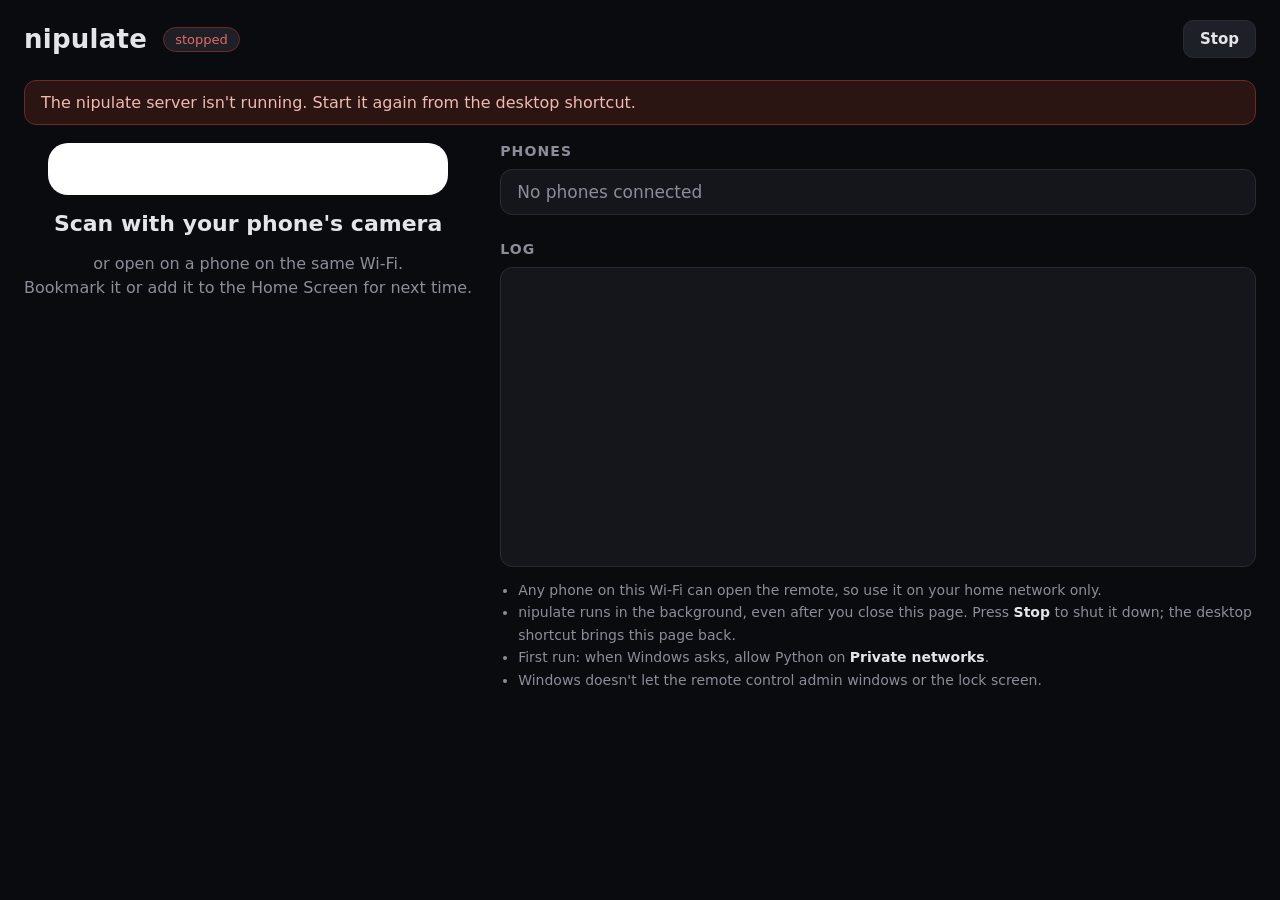
<file: nipulate/static/pc.html>
<!doctype html>
<html lang="en">
<head>
<meta charset="utf-8">
<meta name="viewport" content="width=device-width, initial-scale=1">
<meta name="referrer" content="no-referrer">
<link rel="icon" href="/static/nipulate.ico">
<title>nipulate</title>
<style>
  :root {
    --bg: #0a0b0e; --panel: #14161b; --raised: #1d2027; --edge: #282b34;
    --text: #e4e5e9; --dim: #8a8e99; --accent: #f0a646; --ok: #5ac85a; --danger: #e8685f;
  }
  * { box-sizing: border-box; }
  body { margin: 0; background: var(--bg); color: var(--text); font-family: system-ui, "Segoe UI", sans-serif;
         padding: 20px 24px 32px; min-height: 100vh; }
  header { display: flex; align-items: center; flex-wrap: wrap; gap: 10px 16px; margin-bottom: 22px; }
  h1 { margin: 0; font-size: 26px; letter-spacing: 0.01em; }
  .pill { font-size: 13px; padding: 4px 11px; border-radius: 999px; background: var(--raised); border: 1px solid var(--edge); }
  .pill.live { color: var(--ok); border-color: #2a5a2a; }
  .pill.test { color: var(--accent); border-color: #6b5a1c; }
  .pill.down { color: var(--danger); border-color: #6b2a26; }
  .version { color: var(--dim); font-size: 14px; }
  .actions { margin-left: auto; display: flex; gap: 10px; }
  button { font: inherit; font-size: 15px; font-weight: 600; color: var(--text); background: var(--raised);
           border: 1px solid var(--edge); border-radius: 10px; padding: 9px 16px; cursor: pointer; }
  button:hover { border-color: #3a3e49; }
  #stop:hover { border-color: var(--danger); color: var(--danger); }
  button:disabled { opacity: 0.4; cursor: default; }

  main { display: grid; grid-template-columns: minmax(300px, auto) minmax(320px, 1fr); gap: 28px; align-items: start; }
  @media (max-width: 860px) { main { grid-template-columns: 1fr; } }

  .join { display: flex; flex-direction: column; align-items: center; gap: 16px; }
  .qr { background: #fff; padding: 18px; border-radius: 20px; line-height: 0; }
  .qr img { width: min(58vh, 80vw, 520px); height: auto; }
  .qr.blank img { visibility: hidden; }
  .scan { font-size: 22px; font-weight: 650; margin: 0; }
  .or { color: var(--dim); font-size: 16px; text-align: center; margin: 0; line-height: 1.5; }
  .or b { color: var(--text); font-weight: 600; }

  h2 { font-size: 14px; text-transform: uppercase; letter-spacing: 0.08em; color: var(--dim); margin: 0 0 10px; font-weight: 600; }
  section + section { margin-top: 26px; }
  ul { list-style: none; padding: 0; margin: 0; display: grid; gap: 8px; }
  li { display: flex; align-items: center; gap: 14px; background: var(--panel); border: 1px solid var(--edge);
       border-radius: 12px; padding: 12px 16px; font-size: 17px; }
  .dot { width: 11px; height: 11px; border-radius: 50%; background: var(--edge); flex: none; }
  .dot.on { background: var(--ok); }
  .nm { font-weight: 600; }
  .st { color: var(--dim); margin-left: auto; font-size: 15px; text-align: right; }
  li.empty { color: var(--dim); }

  #log { background: var(--panel); border: 1px solid var(--edge); border-radius: 12px; padding: 12px 14px;
         height: 300px; overflow-y: auto; font: 13px/1.55 ui-monospace, Consolas, monospace; color: #b9bcc4;
         white-space: pre-wrap; word-break: break-word; }
  .notes { display: block; color: var(--dim); font-size: 14px; line-height: 1.6; margin: 12px 0 0; padding-left: 18px; list-style: disc; }
  .notes li { display: list-item; background: none; border: 0; padding: 0; font-size: 14px; }
  .notes b { color: var(--text); font-weight: 600; }
  #down { display: none; background: #2a1513; border: 1px solid #6b2a26; color: #f2b8b3; border-radius: 12px;
          padding: 12px 16px; margin-bottom: 18px; font-size: 16px; }
  body.offline #down { display: block; }
</style>
</head>
<body>
<header>
  <h1>nipulate</h1>
  <span class="pill" id="mode">connecting</span>
  <span class="version" id="version"></span>
  <div class="actions">
    <button id="stop">Stop</button>
  </div>
</header>
<div id="down">The nipulate server isn't running. Start it again from the desktop shortcut.</div>
<main>
  <div class="join">
    <div class="qr blank" id="qr"><img id="qr-img" alt="QR code that opens the remote on a phone"></div>
    <p class="scan">Scan with your phone's camera</p>
    <p class="or">or open <b id="url"></b> on a phone on the same Wi-Fi.<br>Bookmark it or add it to the Home Screen for next time.</p>
  </div>
  <div>
    <section>
      <h2>Phones</h2>
      <ul id="phones"><li class="empty">No phones connected</li></ul>
    </section>
    <section>
      <h2>Log</h2>
      <div id="log"></div>
      <ul class="notes">
        <li>Any phone on this Wi-Fi can open the remote, so use it on your home network only.</li>
        <li>nipulate runs in the background, even after you close this page. Press <b>Stop</b> to shut it down; the desktop shortcut brings this page back.</li>
        <li>First run: when Windows asks, allow Python on <b>Private networks</b>.</li>
        <li>Windows doesn't let the remote control admin windows or the lock screen.</li>
      </ul>
    </section>
  </div>
</main>
<script>
  "use strict";
  const $ = (s) => document.querySelector(s);
  let qrUrl = "";

  function render(d) {
    const live = d.mode.startsWith("live");
    $("#mode").textContent = live ? "live" : "test mode";
    $("#mode").className = "pill " + (live ? "live" : "test");
    $("#mode").title = d.mode;
    $("#url").textContent = d.url;
    if (d.url !== qrUrl) {
      qrUrl = d.url;
      $("#qr-img").src = "/qr.svg?v=" + Date.now();
      $("#qr-img").onload = () => $("#qr").classList.remove("blank");
    }
    const list = $("#phones");
    if (!d.phones.length) {
      list.innerHTML = '<li class="empty">No phones connected</li>';
      return;
    }
    // Labels come from phones' browsers: textContent only, never innerHTML.
    list.replaceChildren(...d.phones.map((p) => {
      const li = document.createElement("li");
      const dot = document.createElement("span");
      dot.className = "dot on";
      const nm = document.createElement("span");
      nm.className = "nm";
      nm.textContent = p.label || "Phone";
      const st = document.createElement("span");
      st.className = "st";
      st.textContent = p.ip + (p.latency != null ? ` · ${p.latency} ms` : "");
      li.append(dot, nm, st);
      return li;
    }));
  }

  function addLog(line) {
    const log = $("#log");
    const atBottom = log.scrollHeight - log.scrollTop - log.clientHeight < 40;
    log.append(line + "\n");
    while (log.childNodes.length > 400) log.firstChild.remove();
    if (atBottom) log.scrollTop = log.scrollHeight;
  }

  function connect() {
    const ws = new WebSocket(`ws://${location.host}/ws/pc`);
    ws.onmessage = (e) => {
      const d = JSON.parse(e.data);
      if (d.t === "hello") {
        document.body.classList.remove("offline");
        $("#version").textContent = "v" + d.version;
        $("#log").textContent = "";
        d.log.forEach(addLog);
        render(d);
      } else if (d.t === "status") {
        render(d);
      } else if (d.t === "log") {
        addLog(d.msg);
      }
    };
    ws.onclose = () => {
      document.body.classList.add("offline");
      $("#mode").textContent = "stopped";
      $("#mode").className = "pill down";
      setTimeout(connect, 2000);
    };
  }
  connect();

  async function post(path) {
    const r = await fetch(path, { method: "POST" });
    if (!r.ok) throw new Error(await r.text());
  }

  $("#stop").addEventListener("click", async () => {
    $("#stop").disabled = true;
    try { await post("/api/stop"); } catch (_) { $("#stop").disabled = false; }
  });
</script>
</body>
</html>
</file>
